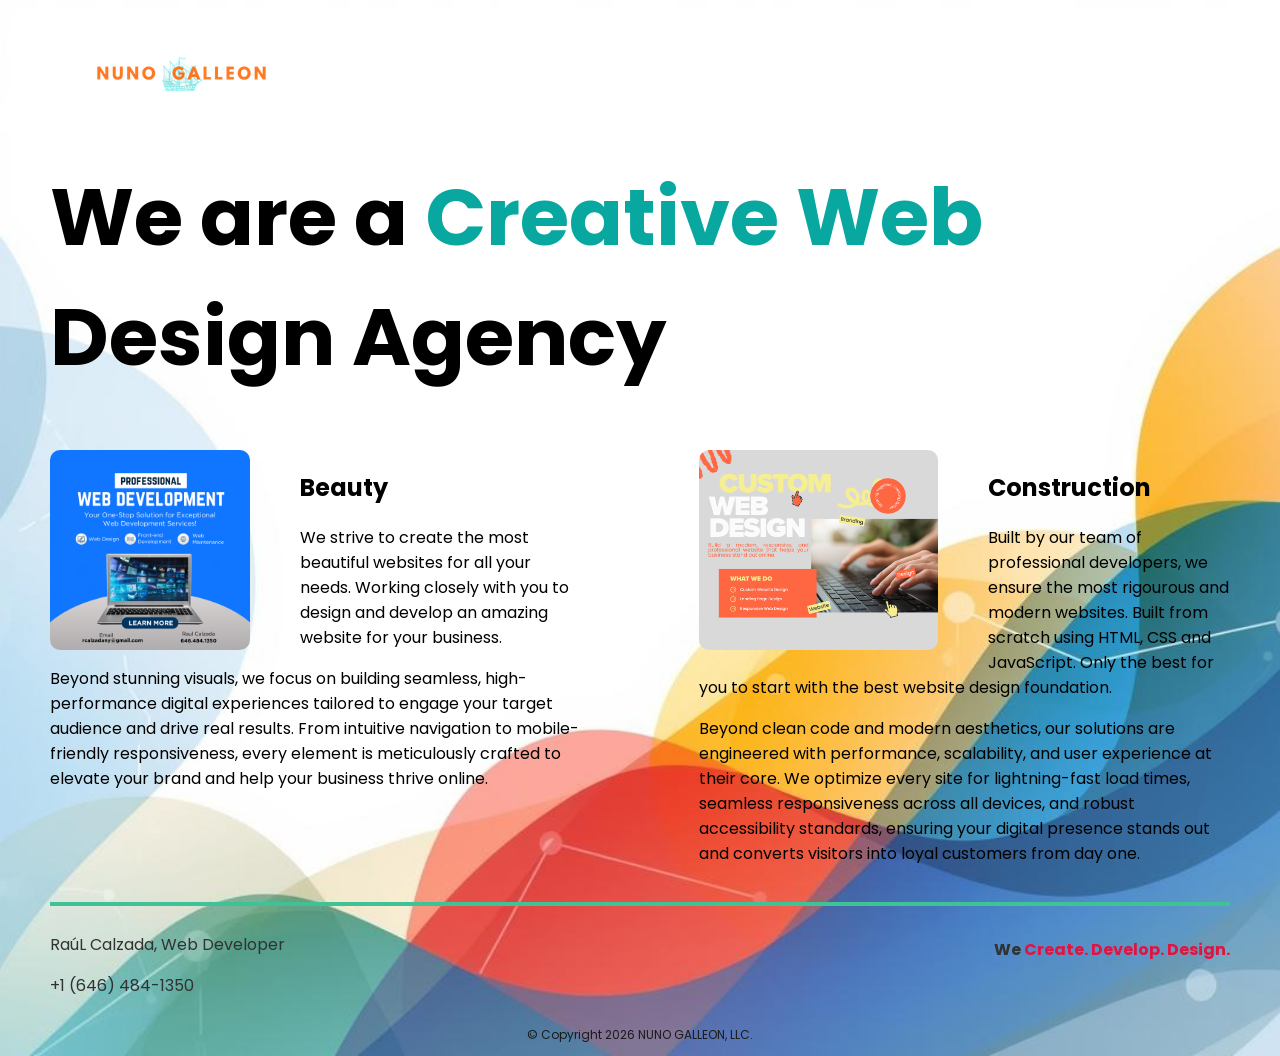
<file: index.html>
<!DOCTYPE html>
<html lang="en">

<head>
  <meta charset="UTF-8">
  <meta name="viewport" content="width=device-width, initial-scale=1.0">
  <title>NUNO GALLEON</title>
   <link rel="icon" href="images/favicon.ico">
  <link rel="stylesheet" href="CSS/solution.css">
  <link rel="preconnect" href="https://fonts.googleapis.com">
  <link rel="preconnect" href="https://fonts.gstatic.com" crossorigin>
  <link href="https://fonts.googleapis.com/css2?family=Poppins:wght@400;700&display=swap" rel="stylesheet">
</head>

<body>
  <div class="main">
    <img class="logo" src="images/logob.png" alt="logo">
    <h1>We are a <span class="creative">Creative Web</span> <br />Design Agency</h1>
    <div class="left card"><img class="tile-image" src="images/WebDevelopmentService.png" alt="web development service">
      <h2 class="card-title">Beauty</h2>
      <p class="card-text">We strive to create the most beautiful websites for all your needs. Working closely with you
        to design and develop an amazing website for your business.</p>
        <p>Beyond stunning visuals, we focus on building seamless, high-performance digital 
          experiences tailored to engage your target audience and drive real results. 
          From intuitive navigation to mobile-friendly responsiveness, every element is meticulously 
          crafted to elevate your brand and help your business thrive online.</p>
    </div>

    <div class="right card"><img class="tile-image" src="images/WebDesignServices.png" alt="web design service">
      <h2 class="card-title">Construction</h2>
      <p>Built by our team of professional developers, we ensure the most rigourous and modern websites. Built from
        scratch using HTML, CSS and JavaScript. Only the best for you to start with the best website design foundation.</p>
    <p>Beyond clean code and modern aesthetics, our solutions are engineered with performance, scalability, and 
      user experience at their core. We optimize every site for lightning-fast load times, seamless responsiveness 
      across all devices, and robust accessibility standards, ensuring your digital presence stands out and converts 
      visitors into loyal customers from day one.</p>
      </div>

  </div>
  <footer>
  <hr>
<div class="right card">
    <h4 class="foote"><span class="we">We</span> Create. Develop. Design.</h4>
</div>
    <div class="left card">
    <p class="phone">RaúL Calzada, Web Developer</p>
    <p class="phone">+1 (646) 484-1350</p>
    </div>

  </footer>
      <div>
<p class="copyright">© Copyright <script type="text/javascript">
      document.write(new Date().getFullYear());
    </script>&nbsp;NUNO GALLEON, LLC.</p>
    </div>
</body>

</html>
</file>
<file: CSS/solution.css>
html {
  scroll-behavior: smooth;
   transition: ease 0.8s all;
}

body {
  font-family: "Poppins", sans-serif;
  margin: 50px 50px 0 50px;
  background-color: #faf9f6;
  display: flex;
  flex-direction: column;
  min-height: 95vh;
  background-image: url(../images/GoogleAdSense.png);
  background-size: cover;
  background-repeat: no-repeat;
}
.main {
  flex: 1;
}

h1 {
  font-size: 5rem;

}

footer  {
  text-align: right;
  color: rgb(224, 20, 64);
    font-family: 'Poppins', cursive;
}
.we {
  color: rgb(49, 50, 51);
}
.phone {
  color: rgb(49, 50, 51);
  text-align: left; 
  
}

hr {
  border: 2px solid rgb(62, 194, 150);
  margin-top: 20px;
  margin-bottom: 10px;
}

.copyright {
  color: rgb(26, 27, 27);
  text-align: center; 
  font-size: 12px;
}

.tile-image {
  height: 200px;
  float: left;
  margin-right: 50px;
  border-radius: 10px;
}

.card img:hover {
  transform: scale3d(1.1, 1.1, 1 );
  transition: 1s ease-out;
  border-radius: 10px;
}

.card {
  width: 45%;
}

.left {
  float: left;
}

.right {
  float: right;
}

.creative {
  color: rgb(8, 167, 159);
}

@media (max-width: 680px) {
  .logo {
    width: 200px;
  }

  h1 {
    font-size: 3.5rem;
    text-align: center;
  }

  .card {
    width: 100%;
    display: block;
    margin-bottom: 30px;
    text-align: justify;
  }

  .card img {
    margin-bottom: 10px;
    width: 100%;
    display: inline;
    object-fit: cover;

  }

  .phone {
  color: rgb(49, 50, 51);
  text-align: center; 
  
}

.foote {
    text-align: center;
    font-size: 1rem;
  }

  footer {
    text-align: center;
    font-size: 1rem;
  }
}
</file>
<file: solution.css>
html {
  scroll-behavior: smooth;
   transition: ease 0.8s all;
}

body {
  font-family: "Poppins", sans-serif;
  margin: 50px 50px 0 50px;
  background-color: #faf9f6;
  display: flex;
  flex-direction: column;
  min-height: 95vh;
    background-image: url(images/GoogleAdSense.png);
  background-size: cover;
  background-repeat: no-repeat;
}
.main {
  flex: 1;
}

h1 {
  font-size: 5rem;

}

footer  {
  text-align: right;
  color: rgb(224, 20, 64);
    font-family: 'Poppins', cursive;
}
.we {
  color: rgb(49, 50, 51);
}
.phone {
  color: rgb(49, 50, 51);
  text-align: left; 
  
}

hr {
  border: 2px solid rgb(62, 194, 150);
  margin-top: 20px;
  margin-bottom: 10px;
}

.copyright {
  color: rgb(26, 27, 27);
  text-align: center; 
  font-size: 12px;
}

.tile-image {
  height: 200px;
  float: left;
  margin-right: 50px;
  border-radius: 10px;
}

.card img:hover {
  transform: scale3d(1.1, 1.1, 1 );
  transition: 1s ease-out;
  border-radius: 10px;
}

.card {
  width: 45%;
}

.left {
  float: left;
}

.right {
  float: right;
}

.creative {
  color: rgb(8, 167, 159);
}

@media (max-width: 680px) {
  .logo {
    width: 200px;
  }

  h1 {
    font-size: 3.5rem;
    text-align: center;
  }

  .card {
    width: 100%;
    display: block;
    margin-bottom: 30px;
    text-align: justify;
  }

  .card img {
    margin-bottom: 10px;
    width: 100%;
    display: inline;
    object-fit: cover;

  }

  .phone {
  color: rgb(49, 50, 51);
  text-align: center; 
  
}

.foote {
    text-align: center;
    font-size: 1rem;
  }

  footer {
    text-align: center;
    font-size: 1rem;
  }
}
</file>
